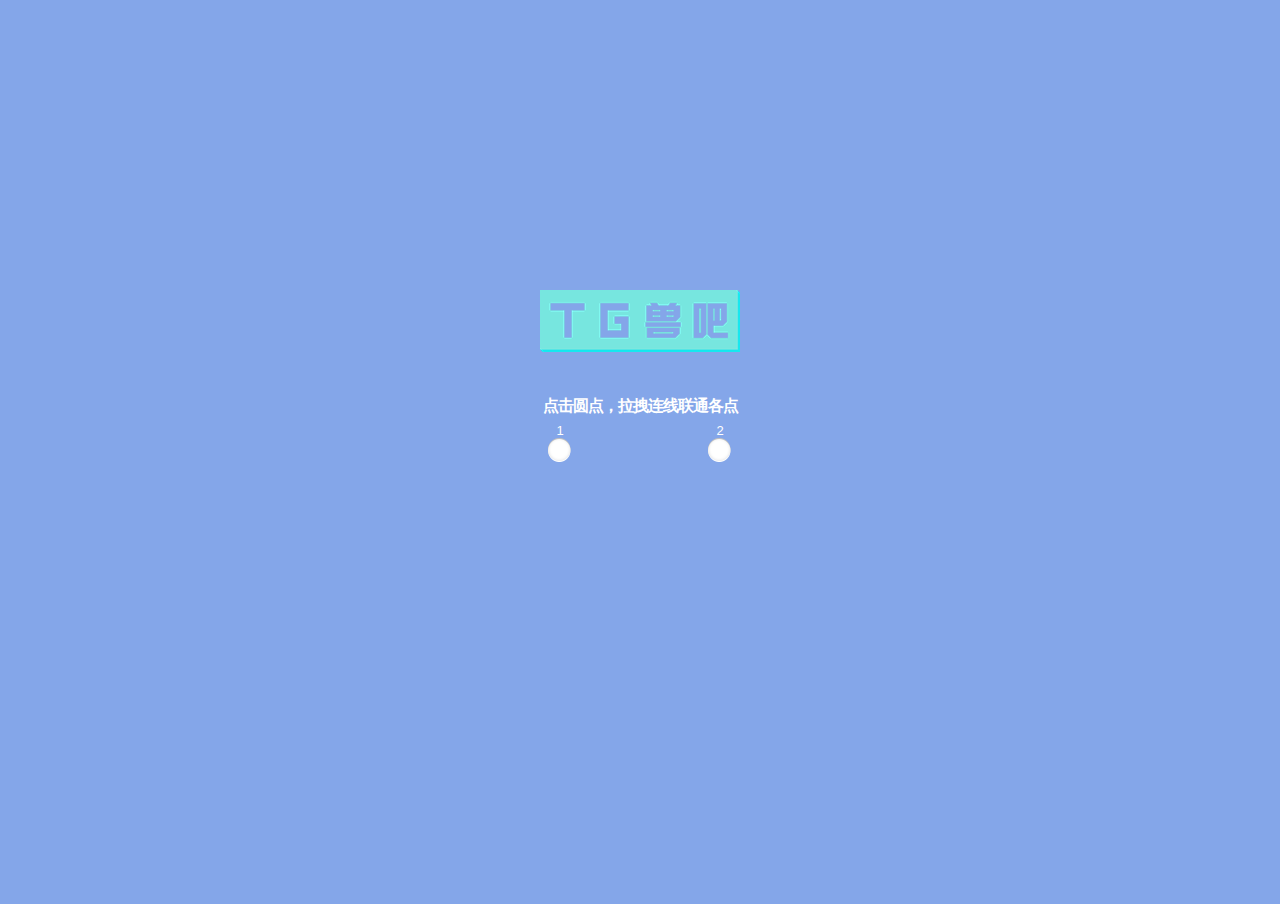
<file: index.html>
<!doctype html>
<html>
	<head>
		<meta charset="utf-8" />
        <title>TG兽吧2015暴雪嘉年华——连线抽奖小游戏</title>
		<meta name="keywords" content="Dot to dot, whale, Dot, Nathan Gordon, Pascal Van Der Haar" />
		<meta name="description" content="Play Dot To Dot! The most office fun you can have with your pants on." />
		<meta name="viewport" content="width=device-width, initial-scale=1.0, maximum-scale=1.0, user-scalable=no">

		<link rel="icon" href="favicon.ico" />
		<link rel="SHORTCUT ICON" href="favicon.ico" />
		<link rel="apple-touch-icon" href="apple-touch-icon.png">
		
		<link href="css/style.css?v=1.1" rel="stylesheet" media="screen" />
		<script src="js/modernizr.custom.js"></script>
	</head>

	<body>
		
		<div class="content hide">
			<div id="countdown">
				<h1>3</h1>
			</div>
			<div id="svg"></div>
			<div id="start">
				<div class="logo"></div>
				<h4>点击圆点，拉拽连线联通各点</h4>
			</div>
			<div id="game">
				<div class="logo"></div>
				<h3 id="progress">
					<span class="1">1</span>/<span class="2">2</span>/<span class="3">3</span>/<span class="4">4</span>/<span class="5">5</span>/<span class="6">6</span>
				</h3>
				<h2 id="timer"></h2>
				<h2 id="nice">干的漂亮!</h2>
				<img id="retry" src="img/img_retry_c.png">
				<div class="bg1 bg"><img src="img/wow-bg.png"></div>
				<div class="bg2 bg"><img src="img/bb-bg.png"></div>
				<div class="bg3 bg"><img src="img/sword-bg.png"></div>
				<div class="bg4 bg"><img src="img/hs-bg.png"></div>
				<div class="bg5 bg"><img src="img/sivb-bg.png"></div>
				<div class="bg6 bg"><img src="img/horde-bg.png"></div>
			</div>
			<div id="finish">
				<p id="medal-name">玩的不错！</p>
				<p>分享成绩，马上参加抽奖。</p>
				<img id="medal" src="img/img_end.png">
				<p>您的分数为：<span class="score">0000</span></p>
				<p>超过了全国<span class="play-percent">00.0%</span>的玩家</p>
				<a href=""><div class="ticket">购买嘉年华虚拟门票</div></a>
				<div class="bottom-wrap">
				<img id="again" src="img/img_play-again.png">
				<img id="share" src="img/img_share.png">
				</div>
				<div class="share-wrap">
				<p>分享到：
				<i class="weibo" onclick="weiboShare()"></i>
				<i class="wechat" onclick="wechatShare()"></i>
				<i class="yixin" onclick="yixinShare()"></i></p>
				</div>
				<div class="bi-code">
					<p>分享到微信朋友圈</p>
					<img src="img/bi-code.png">
					<p>打开微信，点击底部的“发现”，<br/>使用“扫一扫”即可将网页分享至朋友圈。</p>
					<div class="close">X</div>
				</div>
			</div>
		</div>
		<div class="scripts">
			<script src="js/plugins.js"></script>
	        <script src="js/global.min.js?v=1"></script>
	        <script type="text/javascript">
	            $(document).ready( function() {	
	                DOT.core.init();
	            });
	        </script>
		</div>

	</body>
</html>
</file>
<file: css/style.css>
/* ==|== normalize ==========================================================
 */
article, aside, details, figcaption, figure, footer, header, hgroup, nav, section { display: block; }
audio, canvas, video { display: inline-block; *display: inline; *zoom: 1; }
audio:not([controls]) { display: none; }
[hidden] { display: none; }
html { font-size: 100%; overflow-y: scroll; -webkit-text-size-adjust: 100%; -ms-text-size-adjust: 100%; }
body { margin: 0; font-size: 13px; line-height: 1.231; }
body, button, input, select, textarea { font-family: sans-serif; color: #222; }
::-moz-selection { background: transparent; color: inherit; text-shadow: none; }
::selection { background: transparent; color: inherit; text-shadow: none; }
a { color: #ffd999; }
a:visited { color: #ffd999; }
a:hover { color: #ffcc77; }
a:focus { outline: thin dotted; }
a:hover, a:active { outline: 0; }
abbr[title] { border-bottom: 1px dotted; }
b, strong { font-weight: bold; }
blockquote { margin: 1em 40px; }
dfn { font-style: italic; }
hr { display: block; height: 1px; border: 0; border-top: 1px solid #ccc; margin: 1em 0; padding: 0; }
ins { background: #ff9; color: #000; text-decoration: none; }
mark { background: #ff0; color: #000; font-style: italic; font-weight: bold; }
pre, code, kbd, samp { font-family: monospace, monospace; _font-family: 'courier new', monospace; font-size: 1em; }
pre { white-space: pre; white-space: pre-wrap; word-wrap: break-word; }
q { quotes: none; }
q:before, q:after { content: ""; content: none; }
small { font-size: 85%; }
sub, sup { font-size: 75%; line-height: 0; position: relative; vertical-align: baseline; }
sup { top: -0.5em; }
sub { bottom: -0.25em; }
ul, ol { margin: 1em 0; padding: 0 0 0 40px; }
dd { margin: 0 0 0 40px; }
nav ul, nav ol { list-style: none; list-style-image: none; margin: 0; padding: 0; }
img { border: 0; -ms-interpolation-mode: bicubic; vertical-align: middle; }
svg:not(:root) { overflow: hidden; }
figure { margin: 0; }
form { margin: 0; }
fieldset { border: 0; margin: 0; padding: 0; }
label { cursor: pointer; }
legend { border: 0; *margin-left: -7px; padding: 0; }
button, input, select, textarea { font-size: 100%; margin: 0; vertical-align: baseline; *vertical-align: middle; }
button, input { line-height: normal; *overflow: visible; }
table button, table input { *overflow: auto; }
button, input[type="button"], input[type="reset"], input[type="submit"] { cursor: pointer; -webkit-appearance: button; }
input[type="checkbox"], input[type="radio"] { box-sizing: border-box; }
input[type="search"] { -webkit-appearance: textfield; -moz-box-sizing: content-box; -webkit-box-sizing: content-box; box-sizing: content-box; }
input[type="search"]::-webkit-search-decoration { -webkit-appearance: none; }
button::-moz-focus-inner, input::-moz-focus-inner { border: 0; padding: 0; }
textarea { overflow: auto; vertical-align: top; resize: vertical; }
input:valid, textarea:valid { }
input:invalid, textarea:invalid { background-color: #f0dddd; }
table { border-collapse: collapse; border-spacing: 0; }
td { vertical-align: top; }
* { -webkit-user-select: none;  /* Chrome all / Safari all */ -moz-user-select: none;     /* Firefox all */ -ms-user-select: none;      /* IE 10+ */      /* No support for these yet, use at own risk */
-o-user-select: none; user-select: none; }
html, body { height: 100%; }
body { background: #84A6E9; font-family: "Microsoft Yahei", Arial, sans-serif; color: #fff; position: relative; overflow: hidden; }
h1, h2, h3, h4, h5, h6 { font-family: Arial, sans-serif; letter-spacing: -1px; margin: 0 }
h1 { font-size: 200px; }
h2 { font-size: 48px; }
h3 { font-size: 24px; }
h4 { font-size: 16px; }
#start { position: absolute; top: 50%; text-align: center; width: 100%; height: 242px; margin-top: -160px; }
#start .logo { background: url(../img/logo2.png) 0 0 no-repeat; width: 200px; height: 62px; display: inline-block; margin-bottom: 40px }
#game { display: none; width: 100%; text-align: right; height: 100%; overflow: hidden; }
#game .logo { background: url(../img/logo1.png) 0 0 no-repeat; width: 90px; height: 28px; position: absolute; left: 20px; top: 20px; }
#game .bg { position: absolute; left: 50%; top: 50%; display: none; }
#game .bg.active { display: block; }
#game .bg1,#game .bg2,#game .bg3,#game .bg4,#game .bg5,#game .bg6 { margin: -220px 0 0 -152px; }
#nice { display: none; position: absolute; left: 50%; bottom: 10%; margin-top: 133px; width: 400px; margin-left: -200px; text-align: center; z-index: 6; font-size: 26px; }
#retry { display: none; position: absolute; z-index: 5; left: 80%; bottom: 50%; margin-top: 160px; margin-left: -80px; cursor: pointer; }
#timer { position: absolute; left: 80%; bottom: 50%; margin-top: 160px; width: 120px; margin-left: -60px; text-align: center; color: #fee2a0; }
#progress { padding-right: 35px; }
#progress .active { font-size: 35px; }
#countdown { display: none; width: 100%; height: 100%; position: absolute; left: 0; top: 0; background: rgba(255, 255, 255, 0.7); z-index: 10; text-align: center; }
#countdown h1 { position: relative; top: 50%; margin-top: -150px; color: #84A6E9; }
#finish { display: none; position: absolute; left: 50%; top: 50%; width: 600px; height: 300px; margin: -236px 0 0 -300px; text-align: center; z-index: 3; }
#finish p { font-size: 17px; line-height: 30px; text-align: left; width: 265px; margin: 0 auto; position: relative; text-align: center; }
#finish #medal-name { font-size: 24px; font-weight: bold }
#finish .score { font-size: 40px; font-weight: bold }
#finish .play-percent { font-weight: bold; margin: 0 5px 0 5px }
#finish .next-medal .points { font-size: 25px; font-weight: bold }
#finish .ticket { font-size: 22px; color: #2B4F97; line-height: 40px;height: 40px;background: #ffd584;width: 230px;text-align: center;margin:0 auto;opacity: 0.6;font-weight: bold;border: 2px solid #77E6DE }
#finish .ticket:hover { opacity: 1 }
#finish #again { position: relative; z-index: 6; cursor: pointer; display: inline-block; margin-top: 10px}
#finish #share { position: relative; z-index: 6; cursor: pointer; display: inline-block; margin-top: 10px}
#finish .share-wrap { display: none }
#finish .share-wrap p{line-height: 30px}
#finish .share-wrap i { display: inline-block; width: 24px; height: 24px; overflow: hidden; background: url(../img/share_icon.png) no-repeat;transition: background 0.3s cubic-bezier(.17, .67, .88, 1.25), color 0.2s linear; cursor:pointer;margin:0 5px;vertical-align: middle;}
#finish .share-wrap i a{color: #111111}
#finish .share-wrap .weibo { background-position: -25px 0; }
#finish .share-wrap .wechat { background-position: -325px 0; }
#finish .share-wrap .yixin { background-position: -225px 0; }
#finish .share-wrap .weibo:hover { background-position: -25px -25px; }
#finish .share-wrap .wechat:hover { background-position: -325px -25px; }
#finish .share-wrap .yixin:hover { background-position: -225px -25px; }
#finish .bi-code{position: absolute;width: 300px;height: 300px;background: #FFF;top: 90px;left: 150px;z-index: 10;border:2px solid #77E6DE;display: none; }
#finish .bi-code p{color: #111;font-weight: bold;font-size: 16px;line-height: 24px}
#finish .bi-code img{width: 200px;height: 200px}
#finish .bi-code .close{position: absolute;top: 2px;right: 2px;width: 24px;height: 24px;border: 2px solid #77E6DE;border-radius: 50%;color: #111;font-weight: bold;font-size: 22px;text-align: center;line-height: 24px;cursor: pointer;}
#finish .bi-code .close:hover{background: #2B4F97;color: #FFF}
.dot { background: url(../img/img_dot.png)0 0 no-repeat; position: absolute; z-index: 4; width: 24px; height: 24px; }
.dot.full { background-image: url(../img/img_dot-full.png); }
.number { font-family: 'TeXGyreAdventorBold', arial, sans-serif; position: absolute; z-index: 3; width: 24px; text-align: center; }
#svg { height: 100%; width: 100%; left: 0; top: 0; position: absolute; z-index: 2; }
.info { overflow: hidden; position: relative; }
#start .guide,#retry, #again, #share, .share-wrap { opacity: 0.5; -webkit-transition: opacity 0.2s ease-out; -moz-transition: opacity 0.2s ease-out; -o-transition: opacity 0.2s ease-out; transition: opacity 0.2s ease-out; }
#start .guide,#retry:hover, #again:hover, #share:hover, .share-wrap { opacity: 1; }
.preload { position: absolute; left: -1000px; top: 0; height: 0px; overflow: hidden; }
@media only screen and (max-width:480px) {
    #nice { left: 50%; bottom: 10% }
    #retry, #timer { left: 50%; bottom: 0; top: none; }
}

/* ==|== utility classes ======================================== */
.skip-links { height: 0; overflow: hidden; }
.print-logo { display: none; }
.left { float: left; }
.right { float: right; }
.clearer { clear: both; }
.overflow { overflow: hidden }

/* ==|== non-semantic helper classes ======================================== */
.ir { display: block; border: 0; text-indent: -999em; overflow: hidden; background-color: transparent; background-repeat: no-repeat; text-align: left; direction: ltr; }
.ir br { display: none; }
.hidden { display: none !important; visibility: hidden; }
.visuallyhidden { border: 0; clip: rect(0 0 0 0); height: 1px; margin: -1px; overflow: hidden; padding: 0; position: absolute; width: 1px; }
.visuallyhidden.focusable:active, .visuallyhidden.focusable:focus { clip: auto; height: auto; margin: 0; overflow: visible; position: static; width: auto; }
.invisible { visibility: hidden; }
.clearfix:before, .clearfix:after { content: ""; display: table; }
.clearfix:after { clear: both; }
.clearfix { zoom: 1; }

/*Console
#start { display: none }
#game { display: none }
#finish { display: block }
</file>
